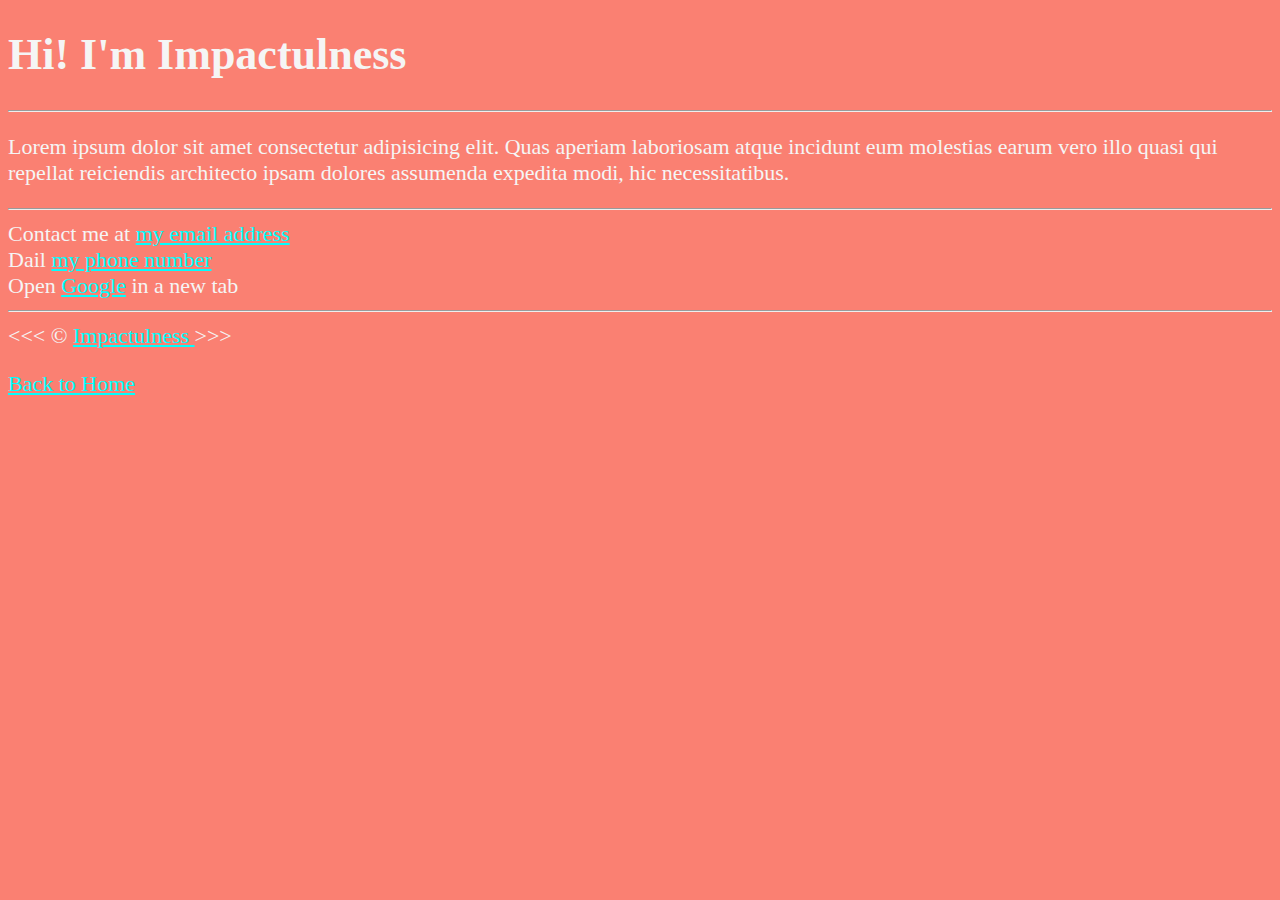
<file: about.html>
<!DOCTYPE html>
<html lang="en">

   <head>
       <meta charset="UTF-8">
       <meta name="author" content="Impact">
       <meta name="description" content="HI! I'm Favour Onoh, and this page is about me.">
       <title>About Me</title>
       <link rel="icon" href="affirmations.meditations.png" type="img/x-icon">
       <link rel="stylesheet" href="main.css">
   </head>

   <body>
       <h1>Hi! I'm Impactulness</h1>
     

       <hr>

       <p>Lorem ipsum dolor sit amet consectetur adipisicing elit. Quas aperiam laboriosam atque incidunt eum molestias earum vero illo quasi qui repellat reiciendis architecto ipsam dolores assumenda expedita modi, hic necessitatibus.</p>
       
       <hr>

        <li>Contact me at <a href="mailto:random@email.com">my email address</a></li>
        <li>
            Dail <a href="tel:+1234567890">my phone number</a>
        </li>
        <li> Open <a href="https://www.google.com" target="blank">Google</a> in a new tab</li>
       </ul>

      <hr>
      &lt;&lt;&lt; &copy; <a href="about.html">Impactulness </a> &gt;&gt;&gt;
      <p>
        <a href="/">Back to Home</a>
      </p>
   </body>

</html>
</file>
<file: main.css>
html {
    font-size: 22px;
}

body { 
    background-color: salmon;
    color: whitesmoke;
}

a {
    color: aqua;
}

a:hover {
    color: aliceblue;
}

.me {
    padding-left: 20px;
}

table, tr, th, td, caption {
    border: 1px solid white;
    font-family: 'Courier New', Courier, monospace;
    border-collapse: collapse;
    padding: 0.5rem;
}
</file>
